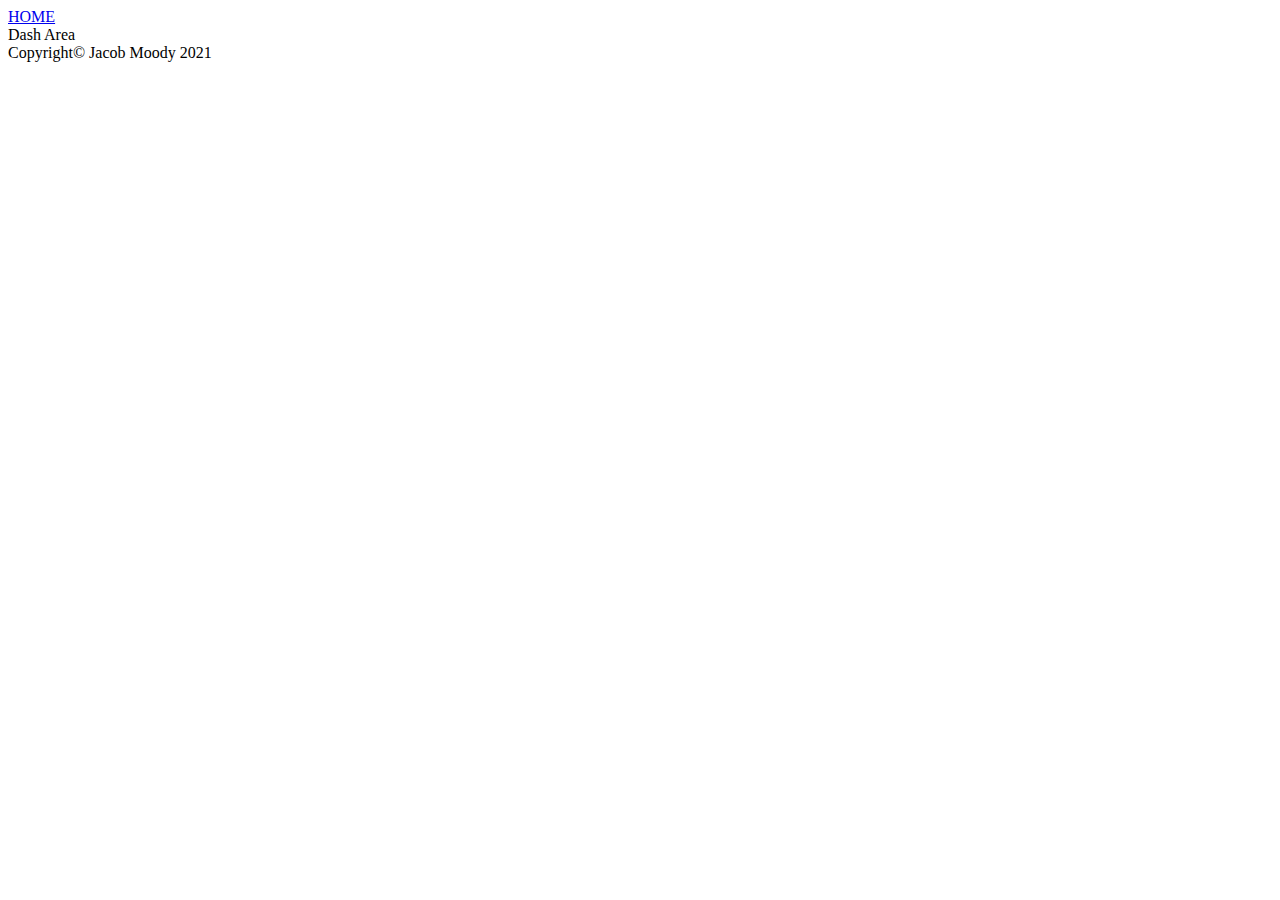
<file: html/dash.html>
<!DOCTYPE html>
<html lang="en">
<head>
    <meta charset="UTF-8">
    <meta http-equiv="X-UA-Compatible" content="IE=edge">
    <meta name="viewport" content="width=device-width, initial-scale=1.0">
    <title>Dashboards</title>
    <link href="../styles/mystyles.css" rel="stylesheet" />
</head>
<body>
    <div>
        <a href=../index.html>HOME</a>
    </div>
    <div>Dash Area</div>
    <div>Copyright&copy; Jacob Moody 2021</div>
</body>
</html>
</file>
<file: styles/mystyles.css>
body{
    color:black;
    font-family: Cambria, Cochin, Georgia, Times, 'Times New Roman', serif;
    font-size: 12pt;
}
.location{
    color:royalblue;
    font-family: Georgia, 'Times New Roman', Times, serif;
    font-size: large;
}

.position{
    color:dodgerblue;
    font-size: medium;
    font-family: Georgia, 'Times New Roman', Times, serif;
    font-style: italic;
}
.title{
    color:navy;
    font-size: 16pt;
    font-family: Georgia, 'Times New Roman', Times, serif;
    font-weight: bold;
}
.contactinfo{
    color: black;
    font-family: Georgia, 'Times New Roman', Times, serif;
    font-size: 10pt;
    text-align: center;
}
h5{
    font-family: Georgia, 'Times New Roman', Times, serif;
    font-size: small;
    text-align: center;
    color: white;
}
h3{
    color: dodgerblue;
    font-size: 16pt;
}
.lie:hover{
    color: red;
}
.reveal{
    font-size: small;
    font-family: Georgia, 'Times New Roman', Times, serif;
    color: black;
    font-style: italic;
}
h2{
    font-family: Georgia, 'Times New Roman', Times, serif;
    font-size: 20pt;
    color: navy;
}
.wake{
    display: block;
    margin: 0 auto 0 0;
    width: 400px;
    height:auto
}
.wakeb{
    display: block;
    width: 400px;
    height:auto;
}
video{
    display: block;
    width: 400px;
    height:auto 
}
</file>
